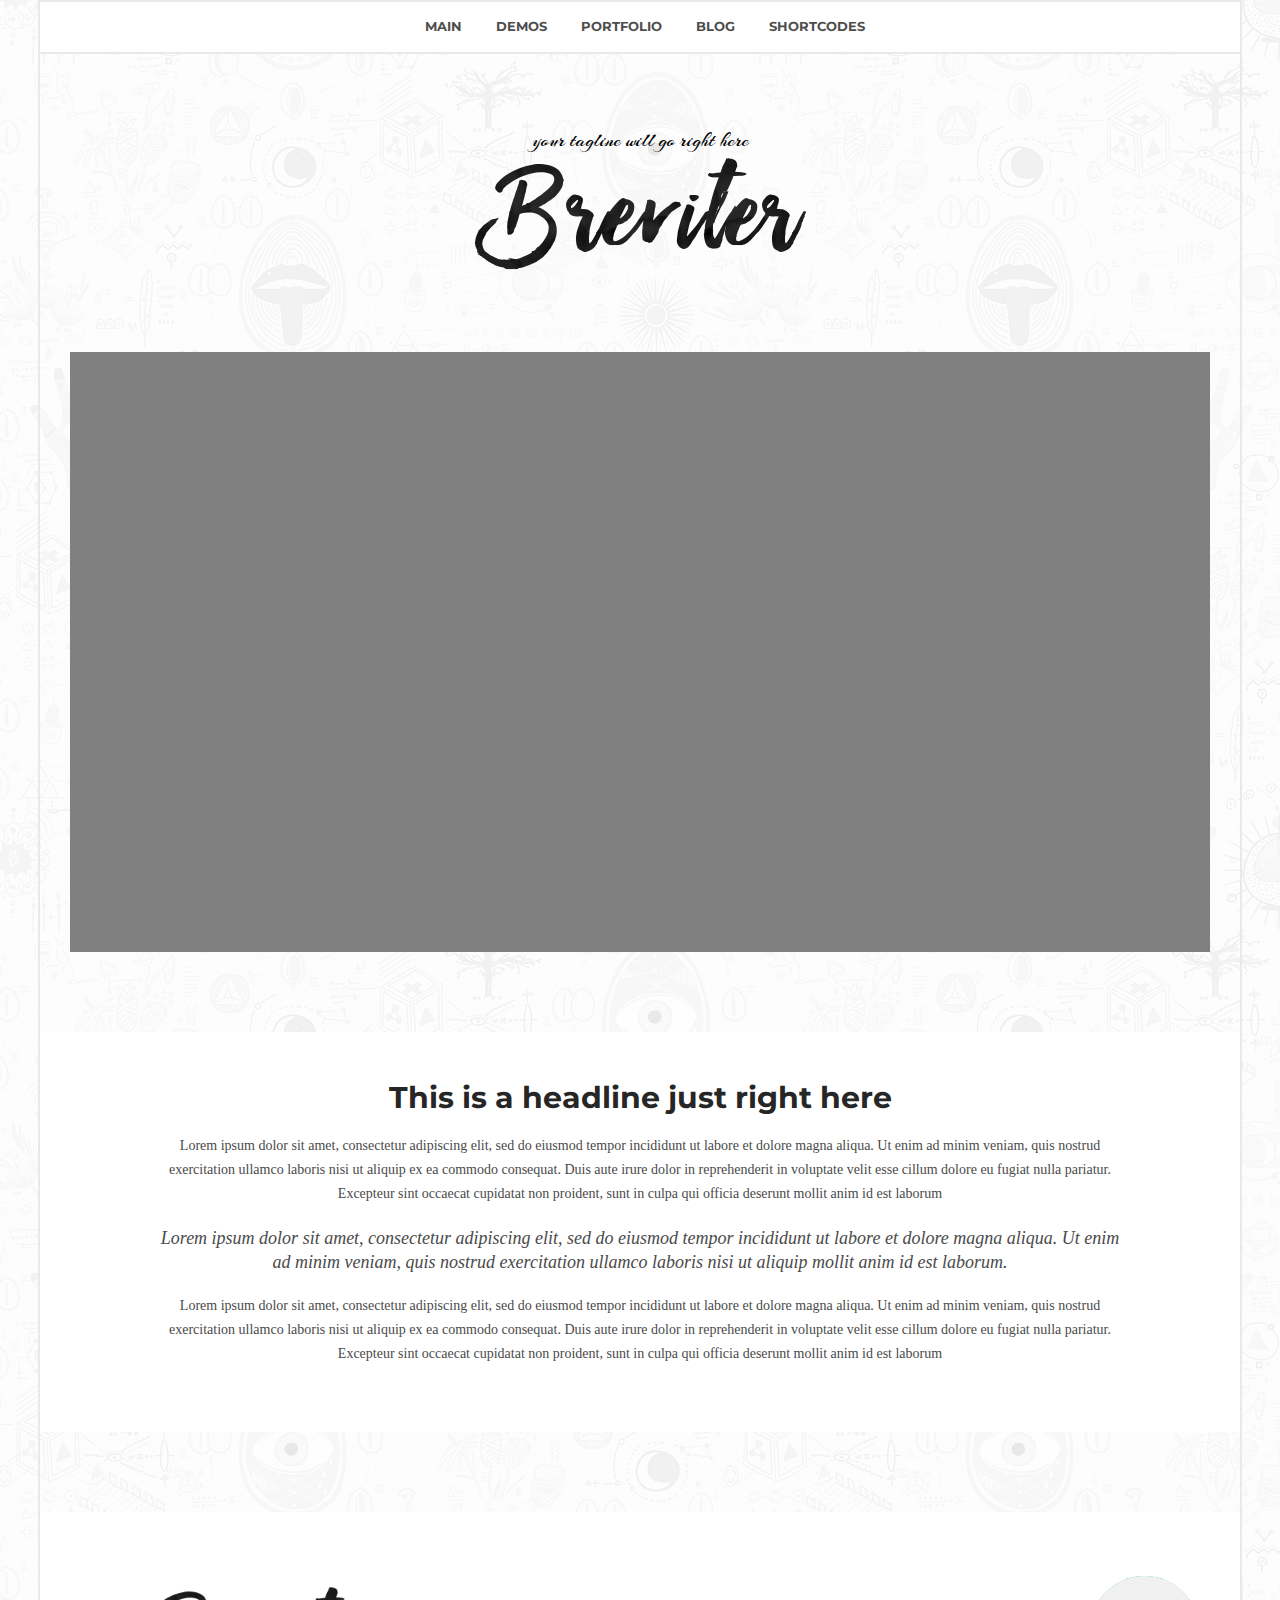
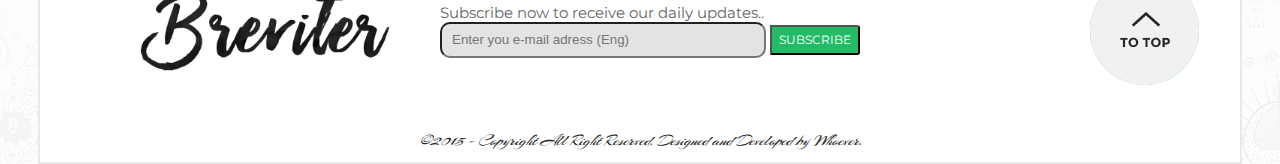
<file: Animation/index.html>
<!DOCTYPE html>
<html lang="en">
<head>
	<meta charset="UTF-8">
	<link href="styles.css" rel="stylesheet">
	<link href="https://fonts.googleapis.com/css?family=Arizonia|Droid+Serif|Montserrat" rel="stylesheet">
	<title>Animation</title>
</head>
<body>
	<header>
		<ul>
			<li>MAIN</li>
			<li>DEMOS</li>
			<li>PORTFOLIO</li>
			<li>BLOG</li>
			<li>SHORTCODES</li>
		</ul>
	</header>
	<main>
		<div class="logo">
			<p name="top">
				your tagline will go right here
			</p>
			<p class="img">
				<img src="img/logo.png">
			</p>
		</div>
		<div class="animation">
		</div>
		<div class="text">
			<h2>
				This is a headline just right here
			</h2>
			<p>
				Lorem ipsum dolor sit amet, consectetur adipiscing elit, sed do eiusmod tempor
				incididunt ut labore et dolore magna aliqua. Ut enim ad minim veniam, quis
				nostrud exercitation ullamco laboris nisi ut aliquip ex ea commodo consequat.
				Duis aute irure dolor in reprehenderit in voluptate velit esse cillum dolore
				eu fugiat nulla pariatur. Excepteur sint occaecat cupidatat non proident, sunt
				in culpa qui officia deserunt mollit anim id est laborum
			</p>
			<p class="italic">
				Lorem ipsum dolor sit amet, consectetur adipiscing elit, sed do eiusmod tempor
				incididunt ut labore et dolore magna aliqua. Ut enim ad minim veniam, quis nostrud
				exercitation ullamco laboris nisi ut aliquip mollit anim id est laborum.
			</p>
			<p>
				Lorem ipsum dolor sit amet, consectetur adipiscing elit, sed do eiusmod tempor
				incididunt ut labore et dolore magna aliqua. Ut enim ad minim veniam, quis nostrud
				exercitation ullamco laboris nisi ut aliquip ex ea commodo consequat. Duis aute irure
				dolor in reprehenderit in voluptate velit esse cillum dolore eu fugiat nulla pariatur.
				Excepteur sint occaecat cupidatat non proident, sunt in culpa qui officia deserunt
				mollit anim id est laborum
			</p>
		</div>
	</main>
	<footer>
		<div class="logof">
		<img src="img/logo.png">
		</div>
		<form>
			<label>Subscribe now to receive our daily updates..</label><br>
			<input required pattern="\S+[A-Za-z]" placeholder="Enter you e-mail adress (Eng)">
			<button type="submit">
				SUBSCRIBE
			</button>
		</form>
		<div class="top">
			<a href="#top" class="a"></a>
		</div>
		<div class="copy">
			&copy;2015 - Copyright All Right Reserved. Designed and Developed by Whoever.
		</div>
	</footer>

</body>
</html>
</file>
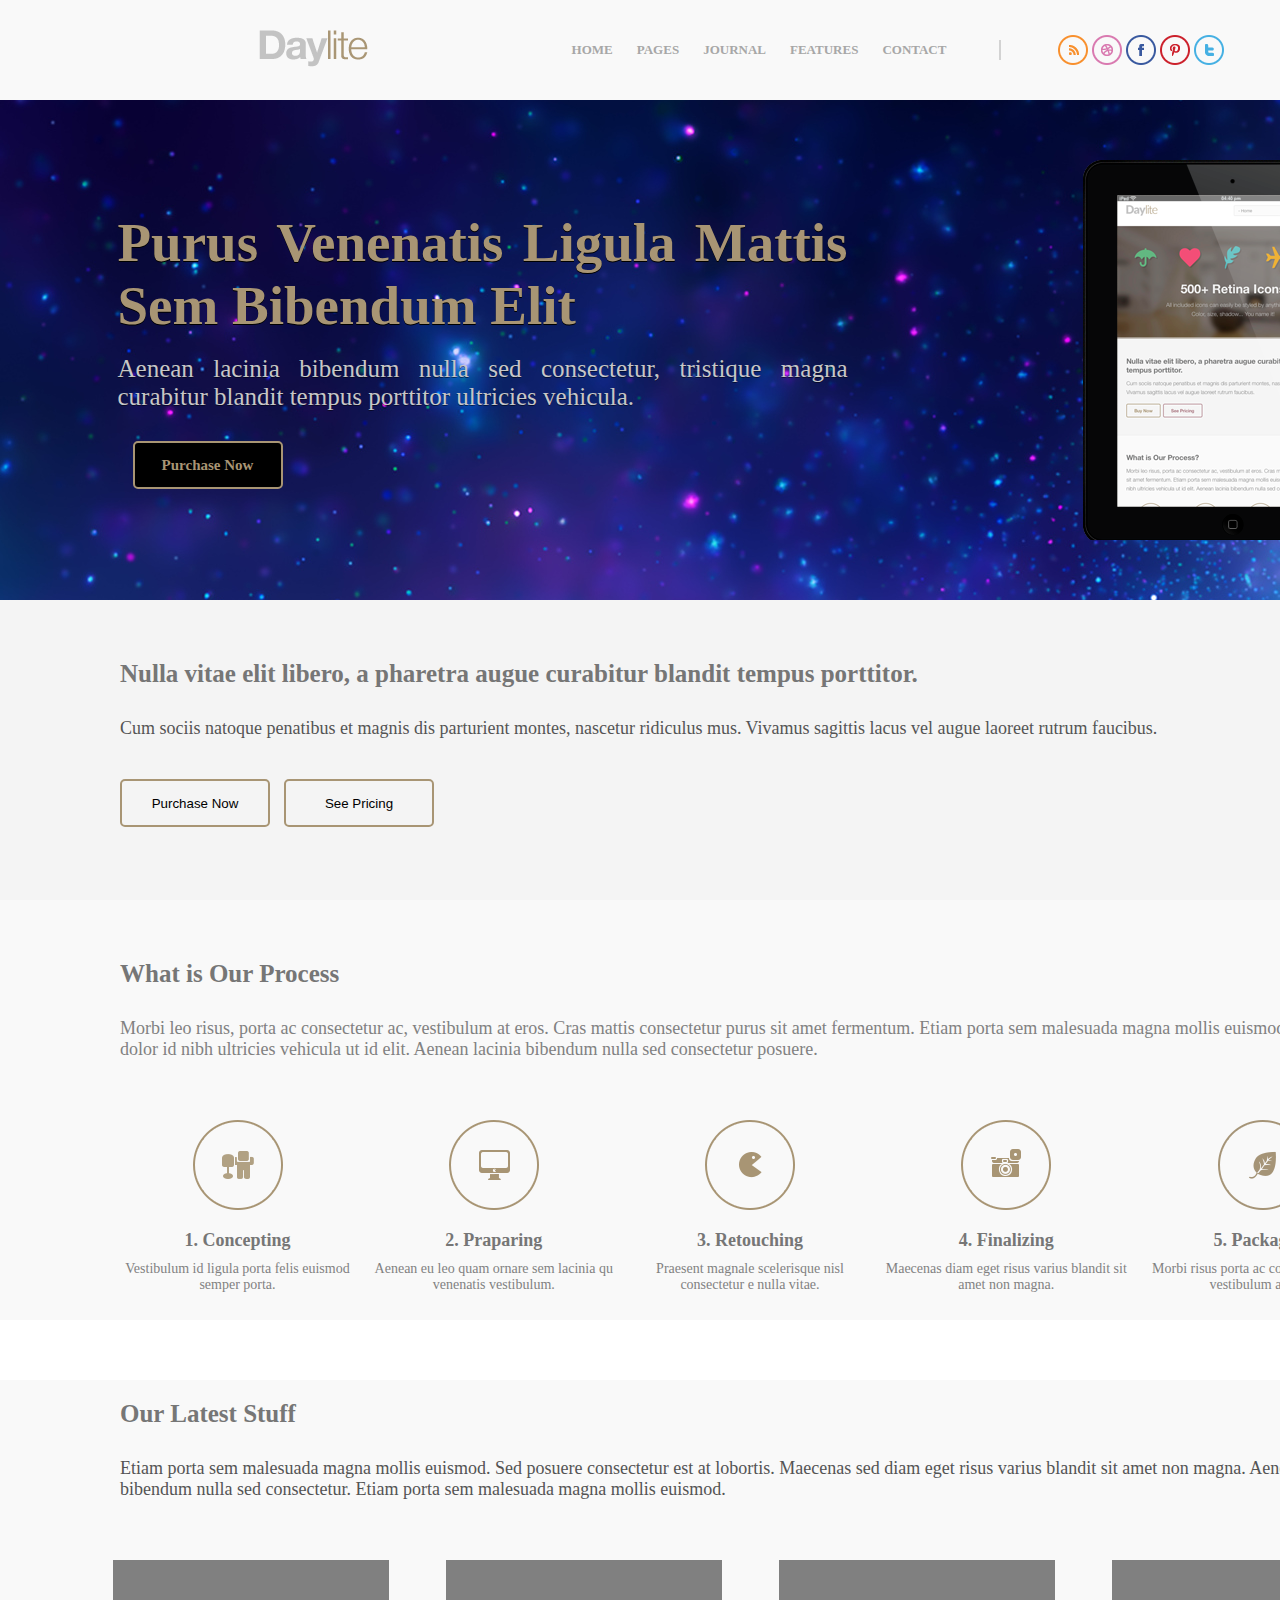
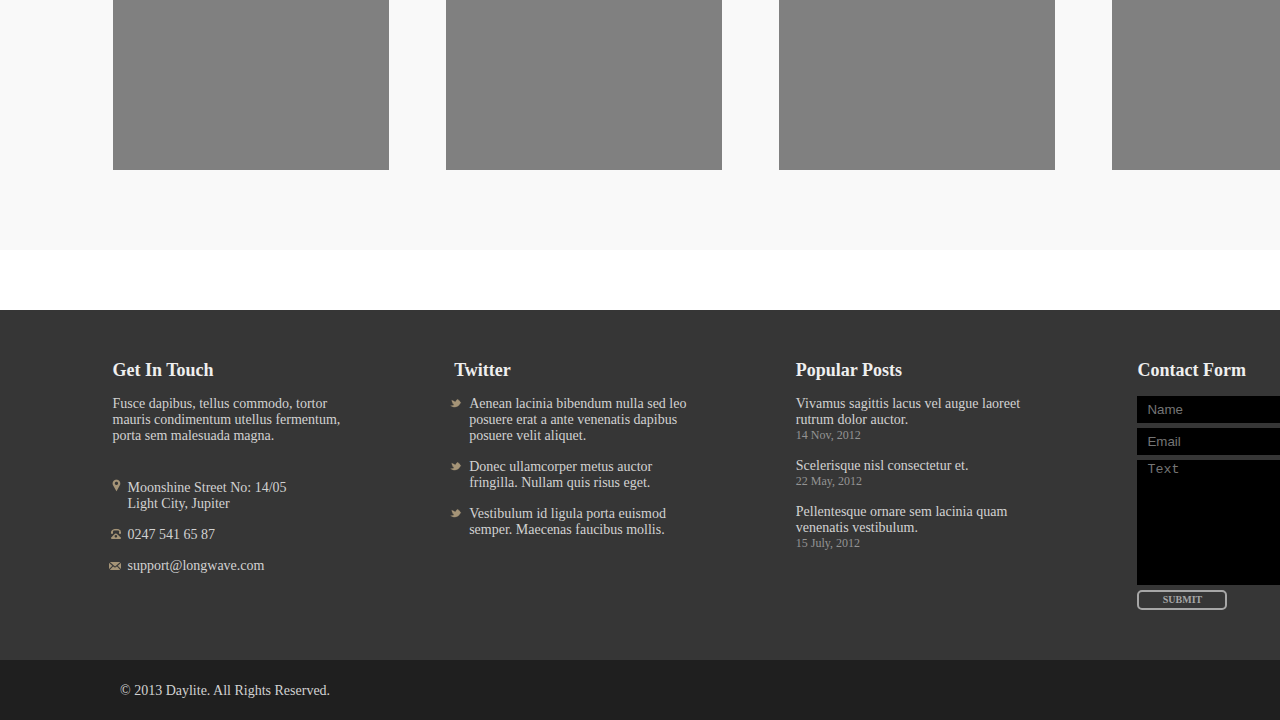
<file: FinalWork/index.html>
<!DOCTYPE html>
<html lang="en">
<head>
	<meta charset="UTF-8">
	<title>My Final Work</title>
	<link rel="stylesheet" href="styles/style.css">
</head>
<body>
	<!--Preload-->
	<div style="display: none">
		<img src="img/container/stage1/1.jpg" alt="">
		<img src="img/container/stage1/2.jpg" alt="">
		<img src="img/container/stage1/3.jpg" alt="">
		<img src="img/container/stage2/1.jpg" alt="">
		<img src="img/container/stage2/2.jpg" alt="">
		<img src="img/container/stage2/3.jpg" alt="">
		<img src="img/container/stage3/1.jpg" alt="">
		<img src="img/container/stage3/2.jpg" alt="">
		<img src="img/container/stage3/3.jpg" alt="">
		<img src="img/container/stage4/1.jpg" alt="">
		<img src="img/container/stage4/2.jpg" alt="">
		<img src="img/container/stage4/3.jpg" alt="">
	</div>
	<!--Preload-->
	<header class="header">
		<div class="topline">
			<div class="toplineImg"></div>
			<ul class="toplineMenu">
				<li>HOME</li>
				<li>PAGES</li>
				<li>JOURNAL</li>
				<li>FEATURES</li>
				<li>CONTACT</li>
			</ul>

			<ul class="toplineSocial">
				<li class="socialItem1"></li>
				<li class="socialItem2"></li>
				<li class="socialItem3"></li>
				<li class="socialItem4"></li>
				<li class="socialItem5"></li>
			</ul>
		</div>
		<div class="info">
			<h1 class="infoH1">
				Purus Venenatis Ligula Mattis Sem Bibendum Elit
			</h1>
			<br>
			<p class="infoText">
				Aenean lacinia bibendum nulla sed consectetur, tristique magna curabitur blandit tempus
				porttitor ultricies vehicula.
			</p>
			<button class="infoButton">
				Purchase Now
			</button>
			<div class="infoImg">
			</div>
		</div>
	</header>
	<main class="container">
		<div class="purchase">
			<h2 class="purchaseH2">
				Nulla vitae elit libero, a pharetra augue curabitur blandit tempus porttitor.
			</h2>
			<p class="purchaseText">
				Cum sociis natoque penatibus et magnis dis parturient montes, nascetur ridiculus mus. Vivamus
				sagittis lacus vel augue laoreet rutrum faucibus.
			</p>
			<div class="purchaseButton">
				<button>
					Purchase Now
				</button>
				<button>
					See Pricing
				</button>
			</div>
		</div>
		<div class="process">
			<h2 class="processH2">
				What is Our Process
			</h2>
			<p class="processText">
				Morbi leo risus, porta ac consectetur ac, vestibulum at eros. Cras mattis consectetur purus sit
				amet fermentum. Etiam porta sem malesuada magna mollis euismod. Nullam id dolor id nibh ultricies
				vehicula ut id elit. Aenean lacinia bibendum nulla sed consectetur posuere.
			</p>
			<div class="processStage">
				<div class="stage1">
					<h3>
						1. Concepting
					</h3>
					<p>
						Vestibulum id ligula porta felis euismod semper porta.
					</p>
				</div>
				<div class="stage2">
					<h3>
						2. Praparing
					</h3>
					<p>
						Aenean eu leo quam ornare sem lacinia qu venenatis vestibulum.
					</p>
				</div>
				<div class="stage3">
					<h3>
						3. Retouching
					</h3>
					<p>
						Praesent  magnale scelerisque nisl consectetur e nulla vitae.
					</p>
				</div>
				<div class="stage4">
					<h3>
						4. Finalizing
					</h3>
					<p>
						Maecenas diam eget risus varius blandit sit amet non magna.
					</p>
				</div>
				<div class="stage5">
					<h3>
						5. Packaging
					</h3>
					<p>
						Morbi risus porta ac consectetur lacina, vestibulum at eros.
					</p>
				</div>
			</div>
		</div>
		<div class="stuff">
			<h2 class="stuffH2">
				Our Latest Stuff
			</h2>
			<p class="stuffText">
				Etiam porta sem malesuada magna mollis euismod. Sed posuere consectetur est at lobortis.
				Maecenas sed diam eget risus varius blandit sit amet non magna. Aenean lacinia bibendum nulla
				sed consectetur. Etiam porta sem malesuada magna mollis euismod.
			</p>
			<div class="stuffStage">
				<div class="stuffStage1">
					<p>
						Porta Justo Ullamcorper<br>
						<a href="#">Grapic Design, Illustration</a>
					</p>
				</div>
				<div class="stuffStage2">
					<p>
						Vestibulum Aenean Sem<br>
						<a href="#">Motion Graphic</a>
					</p>
				</div>
				<div class="stuffStage3">
					<p>
						Ridiculus Sollicitudin Tortor<br>
						<a href="#">Retouch, Photography</a>
					</p>
				</div>
				<div class="stuffStage4">
					<p>
						Consectetur Tortor Ligula<br>
						<a href="#">Web Design, Responsive</a>
					</p>
				</div>
			</div>
		</div>
	</main>

	<footer class="footer">
		<div class="footerText">
			<div class="textGet">
				<h2>
					Get In Touch
				</h2>
				<p>
					Fusce dapibus, tellus commodo, tortor mauris condimentum utellus fermentum,
					porta sem malesuada magna.
				</p>
				<ul class="getAdress">
					<li class="adressTown">
						Moonshine Street No: 14/05<br>
						Light City, Jupiter
					</li>
					<li class="adressTel">
						0247 541 65 87
					</li>
					<li class="adressEmail">
						support@longwave.com
					</li>
				</ul>
			</div>
			<div class="textTwitter">
				<h2>
					Twitter
				</h2>
				<ul class="twit">
					<li>
						Aenean lacinia bibendum nulla sed leo posuere erat a ante venenatis
						dapibus posuere velit aliquet.
					</li>
					<li>
						Donec ullamcorper metus auctor fringilla. Nullam quis risus eget.
					</li>
					<li>
						Vestibulum id ligula porta  euismod semper. Maecenas faucibus mollis.
					</li>
				</ul>
			</div>
			<div class="popularPost">
				<h2>
					Popular Posts
				</h2>
				<ul class="postText">
				<li>
					Vivamus sagittis lacus vel augue laoreet rutrum dolor auctor.<br>
					<p>14 Nov, 2012</p>
				</li>
				<li>
					Scelerisque nisl consectetur et.<br>
					<p>22 May, 2012</p>
				</li>
				<li>
					Pellentesque ornare sem lacinia quam venenatis vestibulum.<br>
					<p>15 July, 2012</p>
				</li>
				</ul>
			</div>
			<div class="form">
				<h2>
					Contact Form
				</h2>
			<form>
				<input id="name" type="text"  required pattern="\S+[A-Za-z]" placeholder="Name">
				<input id="email" type="email"  required placeholder="Email">
				<textarea id="text"  required placeholder="Text"></textarea><br>
				<button type="submit">SUBMIT</button>
			</form>
			</div>
		</div>
		<div class="copy">
			<p>&copy; 2013 Daylite. All Rights Reserved.</p>
		</div>
	</footer>
</body>
</html>
</file>
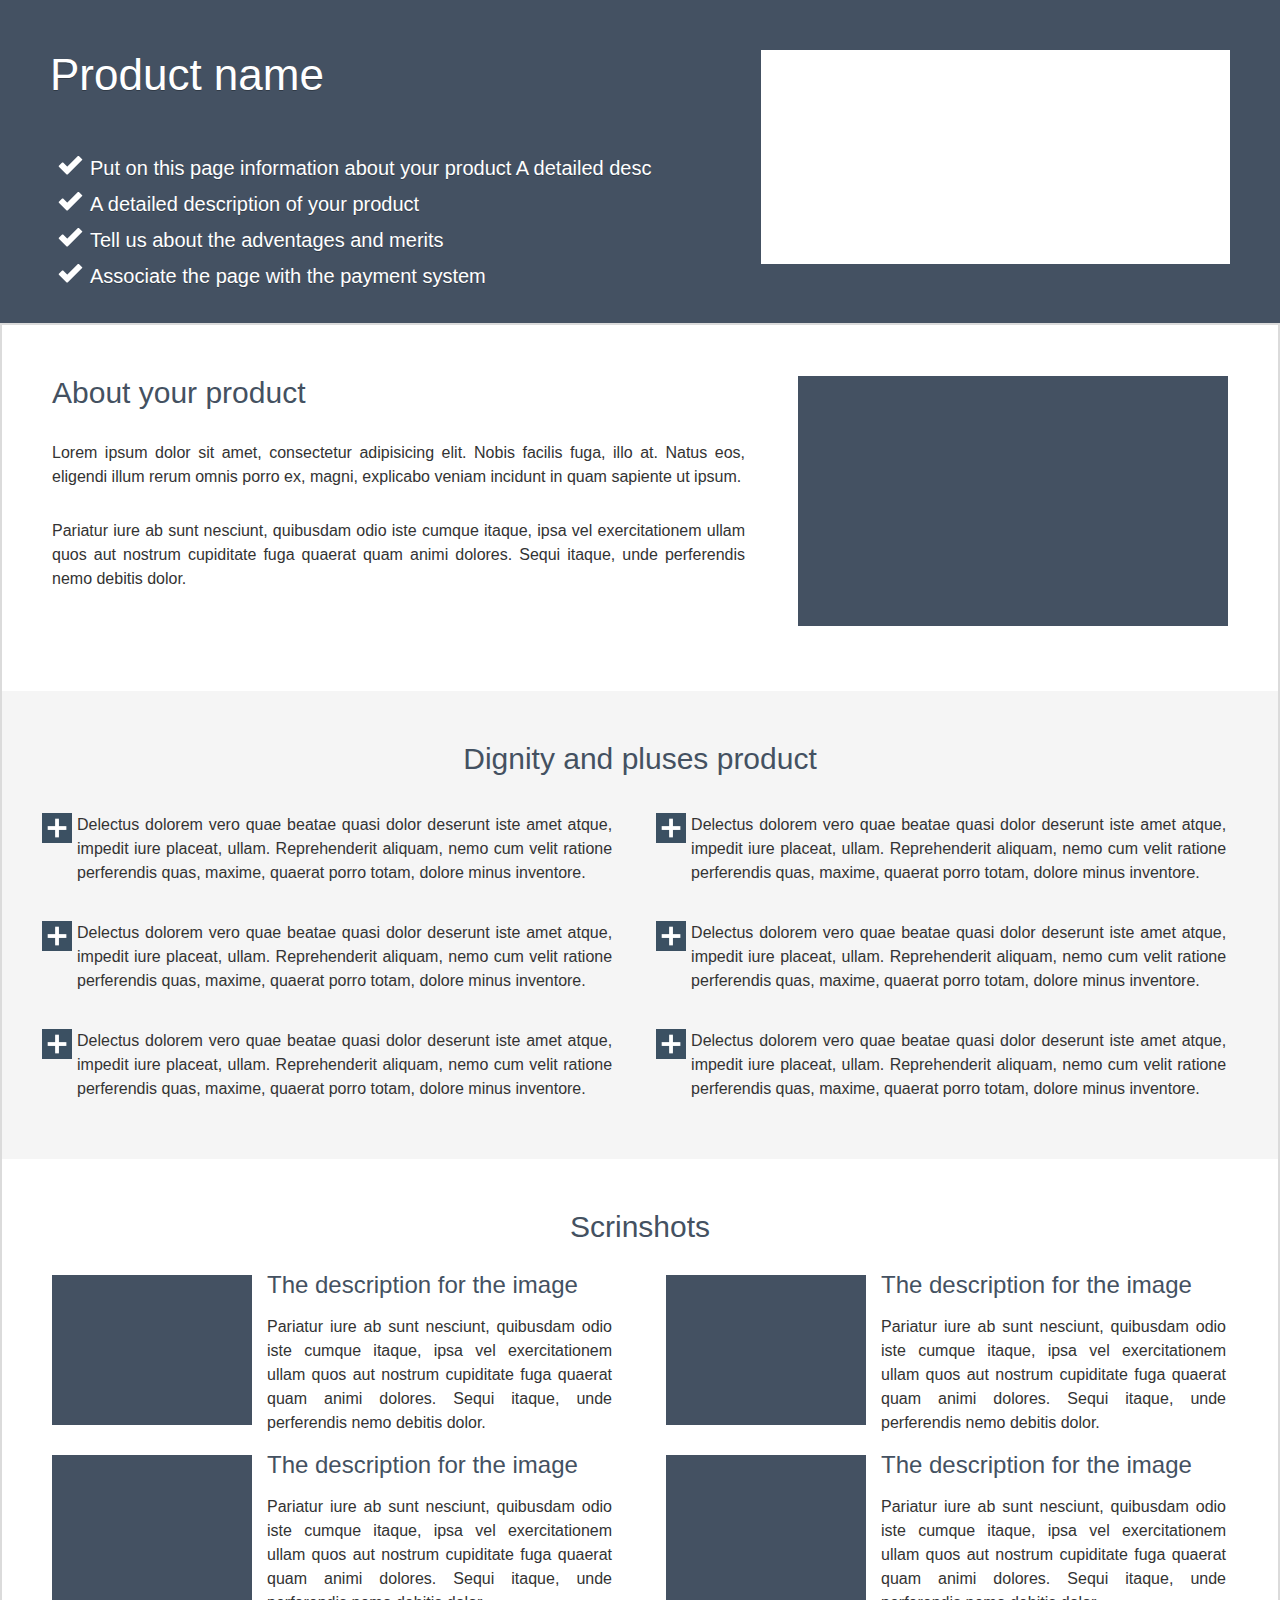
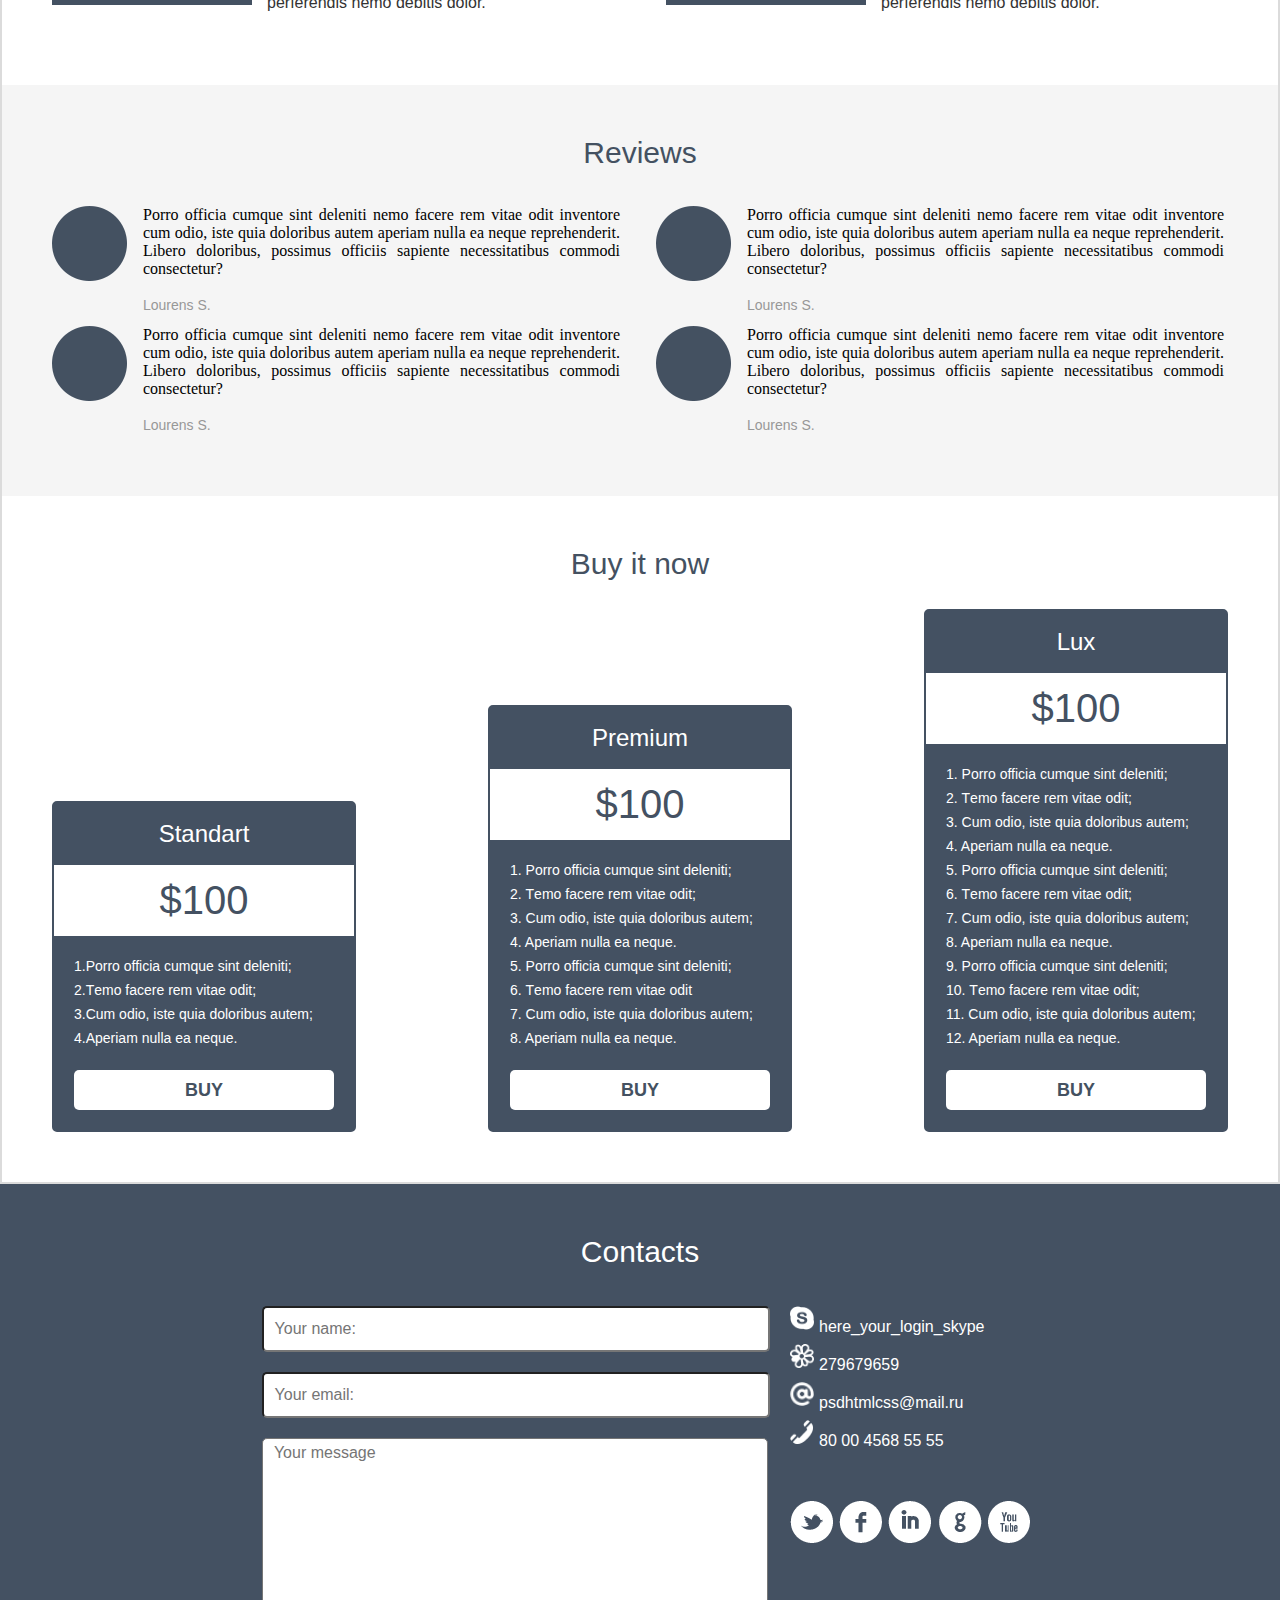
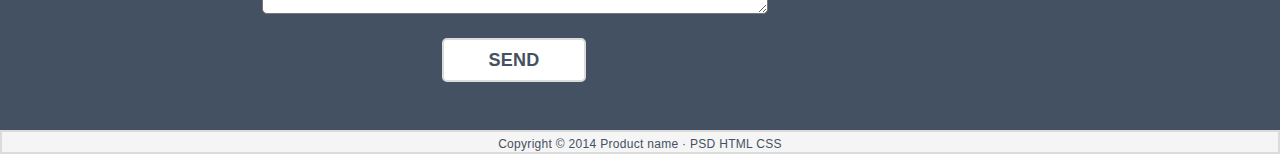
<file: HTLM5 CSS3/index.html>
<!doctype html>
<html>
<head>
<meta charset="utf-8">
<title>HTML5 CSS3</title>
<link href="style.css" rel="stylesheet">
</head>
<body>
		<header class="header">

				<p>Product name</p>

				<ul>
					<li>Put on this page information about your product A detailed desc</li>
					<li>A detailed description of your product</li>
					<li>Tell us about the adventages and merits</li>
					<li>Associate the page with the payment system</li>
				</ul>
				
				<aside>
				<!--Белый прямоугольник-->
				</aside>

		</header>
		
	<main>
		<section class="about">
			<header>About your product</header>
			<p>Lorem ipsum dolor sit amet, consectetur adipisicing elit. Nobis facilis fuga, illo at. Natus eos, eligendi illum rerum omnis porro ex, magni, explicabo veniam incidunt in quam sapiente ut ipsum.
			</p>
			<p>
				Pariatur iure ab sunt nesciunt, quibusdam odio iste cumque itaque, ipsa vel exercitationem ullam quos aut nostrum cupiditate fuga quaerat quam animi dolores. Sequi itaque, unde perferendis nemo debitis dolor.
			</p>
			<aside>
				<!--Серый прямоугольник-->
			</aside>
			
		</section>
		
		<section class="dignity">
			<header>Dignity and pluses product</header>
			<ul>
				<li><img src="img/plus.png">Delectus dolorem vero quae beatae quasi dolor deserunt iste amet atque, impedit iure placeat, ullam. Reprehenderit aliquam, nemo cum velit ratione perferendis quas, maxime, quaerat porro totam, dolore minus inventore.</li>
				<li><img src="img/plus.png">Delectus dolorem vero quae beatae quasi dolor deserunt iste amet atque, impedit iure placeat, ullam. Reprehenderit aliquam, nemo cum velit ratione perferendis quas, maxime, quaerat porro totam, dolore minus inventore.</li>
				<li><img src="img/plus.png">Delectus dolorem vero quae beatae quasi dolor deserunt iste amet atque, impedit iure placeat, ullam. Reprehenderit aliquam, nemo cum velit ratione perferendis quas, maxime, quaerat porro totam, dolore minus inventore.</li>
			</ul>
			<ul>
				<li><img src="img/plus.png">Delectus dolorem vero quae beatae quasi dolor deserunt iste amet atque, impedit iure placeat, ullam. Reprehenderit aliquam, nemo cum velit ratione perferendis quas, maxime, quaerat porro totam, dolore minus inventore.</li>
				<li><img src="img/plus.png">Delectus dolorem vero quae beatae quasi dolor deserunt iste amet atque, impedit iure placeat, ullam. Reprehenderit aliquam, nemo cum velit ratione perferendis quas, maxime, quaerat porro totam, dolore minus inventore.</li>
				<li><img src="img/plus.png">Delectus dolorem vero quae beatae quasi dolor deserunt iste amet atque, impedit iure placeat, ullam. Reprehenderit aliquam, nemo cum velit ratione perferendis quas, maxime, quaerat porro totam, dolore minus inventore.</li>
			</ul>
			
		</section>
		
		<section class="scrinshots">
			<h2>Scrinshots</h2>
			<article>
				<aside> <!--Серый прямоугольник--> </aside>
				<header>The description for the image</header>
				<p>Pariatur iure ab sunt nesciunt, quibusdam odio iste cumque itaque, ipsa vel exercitationem ullam quos aut nostrum cupiditate fuga quaerat quam animi dolores. Sequi itaque, unde perferendis nemo debitis dolor.</p>
			</article>
			<article>
				<aside> <!--Серый прямоугольник--> </aside>
				<header>The description for the image</header>
				<p>Pariatur iure ab sunt nesciunt, quibusdam odio iste cumque itaque, ipsa vel exercitationem ullam quos aut nostrum cupiditate fuga quaerat quam animi dolores. Sequi itaque, unde perferendis nemo debitis dolor.</p>
			</article>
			<article>
				<aside> <!--Серый прямоугольник--> </aside>
				<header>The description for the image</header>
				<p>Pariatur iure ab sunt nesciunt, quibusdam odio iste cumque itaque, ipsa vel exercitationem ullam quos aut nostrum cupiditate fuga quaerat quam animi dolores. Sequi itaque, unde perferendis nemo debitis dolor.</p>
			</article>
			<article>
				<aside> <!--Серый прямоугольник--> </aside>
				<header>The description for the image</header>
				<p>Pariatur iure ab sunt nesciunt, quibusdam odio iste cumque itaque, ipsa vel exercitationem ullam quos aut nostrum cupiditate fuga quaerat quam animi dolores. Sequi itaque, unde perferendis nemo debitis dolor.</p>
			</article>
		</section>
		
		<section class="reviews">
			<header>Reviews</header>
			<article>				
				<img src="img/cir.png">
				<p class="rewtext">Porro officia cumque sint deleniti nemo facere rem vitae odit inventore cum odio, iste quia doloribus autem aperiam nulla ea neque reprehenderit. Libero doloribus, possimus officiis sapiente necessitatibus commodi consectetur?</p><br>
				<p class="name">Lourens S.</p>				
			</article>
			<article>
				<img src="img/cir.png">
				<p class="rewtext">Porro officia cumque sint deleniti nemo facere rem vitae odit inventore cum odio, iste quia doloribus autem aperiam nulla ea neque reprehenderit. Libero doloribus, possimus officiis sapiente necessitatibus commodi consectetur?</p><br>
				<p class="name">Lourens S.</p>				
			</article>
			<article>
				<img src="img/cir.png">
				<p class="rewtext">Porro officia cumque sint deleniti nemo facere rem vitae odit inventore cum odio, iste quia doloribus autem aperiam nulla ea neque reprehenderit. Libero doloribus, possimus officiis sapiente necessitatibus commodi consectetur?</p><br>
				<p class="name">Lourens S.</p>				
			</article>
			<article>
				<img src="img/cir.png">
				<p class="rewtext">Porro officia cumque sint deleniti nemo facere rem vitae odit inventore cum odio, iste quia doloribus autem aperiam nulla ea neque reprehenderit. Libero doloribus, possimus officiis sapiente necessitatibus commodi consectetur?</p><br>
				<p class="name">Lourens S.</p>				
			</article>
				
		</section>
		<header class="h2">Buy it now</header>
		<section class="buyit">
				<article>
				<header>Standart</header>
				<p>$100</p><br>
				<ul>
					<li>1.Porro officia cumque sint deleniti; </li>
					<li>2.Тemo facere rem vitae odit;</li>
					<li>3.Cum odio, iste quia doloribus autem; </li>
					<li>4.Aperiam nulla ea neque.</li>
				</ul>
				<div>BUY</div>
			</article>
			
			<article>
				<header>Premium</header>
				<p>$100</p><br>
				<ul>
					<li>1. Porro officia cumque sint deleniti; </li>
					<li>2. Тemo facere rem vitae odit;</li>
					<li>3. Cum odio, iste quia doloribus autem; </li>
					<li>4. Aperiam nulla ea neque.</li>
					<li>5. Porro officia cumque sint deleniti; </li>
					<li>6. Тemo facere rem vitae odit</li>
					<li>7. Cum odio, iste quia doloribus autem;</li>
					<li>8. Aperiam nulla ea neque.</li>
				</ul>
				<div>BUY</div>
			</article>		
			
			<article>
				<header>Lux</header>
				<p>$100</p><br>
				<ul>
					<li>1. Porro officia cumque sint deleniti; </li>
					<li>2. Тemo facere rem vitae odit;</li>
					<li>3. Cum odio, iste quia doloribus autem;</li>
					<li>4. Aperiam nulla ea neque.</li>
					<li>5. Porro officia cumque sint deleniti; </li>
					<li>6. Тemo facere rem vitae odit;</li>
					<li>7. Cum odio, iste quia doloribus autem; </li>
					<li>8. Aperiam nulla ea neque.</li>
					<li>9. Porro officia cumque sint deleniti; </li>
					<li>10. Тemo facere rem vitae odit;</li>
					<li>11. Cum odio, iste quia doloribus autem; </li>
					<li>12. Aperiam nulla ea neque.</li>
				</ul>
				<div>BUY</div>
			</article>				
			
		</section>
	
	</main>
	<footer>
		<header>Contacts</header>
		<form>
			<fieldset>
				<input type="text" placeholder="  Your name:">
				<input type="text" placeholder="  Your email:">
				<textarea type="text" placeholder="  Your message"></textarea>
				<div>SEND</div>
			</fieldset>
		</form>
			<ul>
				<li><img src="img/skype.png">here_your_login_skype</li>
				<li><img src="img/icq.png">279679659</li>
				<li><img src="img/email.png">psdhtmlcss@mail.ru</li>
				<li><img src="img/phone.png">80 00 4568 55 55</li>
			</ul>
			<img class="img" src="img/social.png">
			<div>Copyright © 2014 Product name · PSD HTML CSS</div>
	</footer>

</body>
</html>
</file>
<file: Animation/styles.css>
* {
  margin: 0;
}
body {
  width: 1200px;
  min-height: 100%;
  border: #e9e9e9 2px solid;
  margin: auto;
  background-image: url("img/bg.png");
}
body header {
  width: 100%;
  height: 50px;
  background-color: #ffffff;
  border-bottom: #e9e9e9 2px solid;
}
body header ul {
  text-align: center;
  padding-top: 15px;
  list-style-type: none;
}
body header ul li {
  display: inline-block;
  font-family: Montserrat;
  color: #4d4d4d;
  font-size: 13px;
  font-weight: 700;
  line-height: 14px;
  margin-right: 30px;
}
body header ul li:hover {
  color: #22bb66;
}
body main .logo p {
  font-family: Arizonia;
  color: #000000;
  font-size: 20px;
  line-height: 14px;
  text-align: center;
  margin-top: 80px;
}
body main .logo .img {
  margin: 10px 0 80px 0;
}
body main .animation {
  width: 95%;
  height: 600px;
  background-color: grey;
  margin: auto;
  overflow: hidden;
  animation: anim 50s infinite normal ease-in-out;
}
@keyframes anim {
  0% {
    background: url("img/1.jpg") no-repeat;
  }
  20% {
    background: url("img/2.jpg") no-repeat;
  }
  40% {
    background: url("img/3.jpg") no-repeat;
  }
  60% {
    background: url("img/4.jpg") no-repeat;
  }
  100% {
    background: url("img/5.jpg") no-repeat;
  }
}
body main .text {
  width: 100%;
  height: 400px;
  text-align: center;
  background-color: white;
  margin-bottom: 80px;
}
body main .text h2 {
  font-family: Montserrat;
  color: #262626;
  font-size: 30px;
  font-weight: 700;
  line-height: 32px;
  margin-top: 80px;
  padding-top: 50px;
}
body main .text p {
  width: 80%;
  margin: 20px auto;
  font-family: DroidSerif;
  color: #4a4a4a;
  font-size: 14px;
  font-weight: 400;
  line-height: 24px;
  text-align: center;
}
body main .text .italic {
  font-size: 18px;
  font-style: italic;
}
body footer {
  width: 100%;
  height: 200px;
  background-color: white;
  margin: 0;
  display: grid;
  grid-template-columns: 400px 1fr 150px;
  align-items: center;
  justify-content: center;
  padding-top: 50px;
}
body footer .logof img {
  width: 250px;
  margin-left: 100px;
}
body footer form label {
  font-family: Montserrat;
  color: #666666;
  font-size: 15px;
  font-weight: 400;
  line-height: 14px;
  text-align: left;
  margin-bottom: 20px;
}
body footer form input {
  border-radius: 10px;
  background-color: #e3e3e3;
  width: 310px;
  height: 30px;
  padding-left: 10px;
}
body footer form input:focus {
  background-color: white;
}
body footer form button {
  border-bottom-right-radius: 3px;
  border-top-right-radius: 3px;
  background-color: #22bb66;
  width: 90px;
  height: 30px;
  font-family: Montserrat;
  color: #ffffff;
  font-size: 12px;
  font-weight: 400;
  line-height: 14px;
  text-align: center;
}
body footer form button:hover {
  background-color: #00c1c1;
}
body footer .top {
  height: 109px;
  width: 109px;
  border-radius: 50%;
  background: url("img/top.png") #22bb66;
}
body footer .top:hover {
  background-blend-mode: luminosity;
}
body footer .top .a {
  display: block;
  width: 100px;
  height: 100px;
}
body footer .copy {
  font-family: Arizonia;
  color: #262626;
  font-size: 16px;
  font-style: italic;
  line-height: 14px;
  text-align: center;
  margin-top: 20px;
  grid-column-start: 1;
  grid-column-end: 4;
}
</file>
<file: FinalWork/styles/style.css>
/* line 1, style.less */
* {
  margin: 0;
}
/* line 6, style.less */
body {
  width: 1500px;
  min-height: 100%;
  margin: auto;
}
/* line 1, blocks\header\header.less */
.header {
  width: 100%;
  height: 600px;
  background-color: #f9f9f9;
}
/* line 1, blocks\header\topline.less */
.topline {
  width: 100%;
  height: 100px;
  text-align: center;
  display: flex;
  flex-direction: inherit;
  justify-content: center;
  align-items: center;
}
/* line 11, blocks\header\topline.less */
.topline .toplineImg {
  width: 200px;
  height: 40px;
  background: url("../img/header/1.png") no-repeat;
}
/* line 18, blocks\header\topline.less */
.topline ul {
  display: inline-block;
}
/* line 1, blocks\header\toplineMenu.less */
.toplineMenu {
  width: 500px;
  height: 20px;
  border-right: #d3d3d3 solid 2px;
}
/* line 7, blocks\header\toplineMenu.less */
.toplineMenu li {
  display: inline-block;
  font-family: HelveticaNeue;
  color: #a7a7a7;
  font-size: 13px;
  font-weight: 700;
  text-align: left;
  padding-left: 20px;
}
/* line 17, blocks\header\toplineMenu.less */
.toplineMenu li:hover {
  color: #d6d6d6;
}
/* line 1, blocks\header\toplineSocial.less */
.toplineSocial {
  width: 200px;
  height: 30px;
}
/* line 6, blocks\header\toplineSocial.less */
.toplineSocial li {
  display: inline-block;
  width: 30px;
  height: 30px;
}
/* line 13, blocks\header\toplineSocial.less */
.toplineSocial .socialItem1 {
  background: url("../img/header/RSS.png");
}
/* line 17, blocks\header\toplineSocial.less */
.toplineSocial .socialItem1:hover {
  background-color: #74ebff;
  border-radius: 15px;
}
/* line 24, blocks\header\toplineSocial.less */
.toplineSocial .socialItem2 {
  background: url("../img/header/Dribbble.png");
}
/* line 28, blocks\header\toplineSocial.less */
.toplineSocial .socialItem2:hover {
  background-color: #74ebff;
  border-radius: 15px;
}
/* line 35, blocks\header\toplineSocial.less */
.toplineSocial .socialItem3 {
  background: url("../img/header/Facebook.png");
}
/* line 39, blocks\header\toplineSocial.less */
.toplineSocial .socialItem3:hover {
  background-color: #74ebff;
  border-radius: 15px;
}
/* line 46, blocks\header\toplineSocial.less */
.toplineSocial .socialItem4 {
  background: url("../img/header/Pinterest.png");
}
/* line 50, blocks\header\toplineSocial.less */
.toplineSocial .socialItem4:hover {
  background-color: #74ebff;
  border-radius: 15px;
}
/* line 57, blocks\header\toplineSocial.less */
.toplineSocial .socialItem5 {
  background: url("../img/header/Twitter.png");
}
/* line 61, blocks\header\toplineSocial.less */
.toplineSocial .socialItem5:hover {
  background-color: #74ebff;
  border-radius: 15px;
}
/* line 1, blocks\header\info.less */
.info {
  width: 100%;
  height: 500px;
  background: url("../img/header/1.jpg");
  display: flex;
  flex-direction: column;
  justify-content: center;
  align-items: center;
  flex-wrap: wrap;
}
/* line 12, blocks\header\info.less */
.info .infoImg {
  width: 300px;
  height: 380px;
  background: url("../img/header/Layer 16.png");
}
/* line 1, blocks\header\infoH1.less */
.infoH1 {
  width: 730px;
  font-family: HelveticaNeue;
  color: #a89574;
  font-size: 55px;
  font-weight: 700;
  text-align: justify;
  text-shadow: 0 1px 0 black;
}
/* line 1, blocks\header\infoText.less */
.infoText {
  width: 730px;
  font-family: HelveticaNeue;
  color: #c7c7c7;
  font-size: 25px;
  font-weight: 300;
  text-align: justify;
  text-shadow: 0 1px 0 rgba(0, 0, 0, 0.5);
}
/* line 1, blocks\header\infoButton.less */
.infoButton {
  border-radius: 5px;
  border: 2px solid #a89574;
  box-sizing: border-box;
  background-color: #000000;
  width: 150px;
  height: 48px;
  font-family: HelveticaNeue;
  color: #a89574;
  font-size: 15px;
  font-weight: 700;
  margin-top: 30px;
  margin-right: 550px;
}
/* line 16, blocks\header\infoButton.less */
.infoButton:hover {
  background-color: #f6f9f9;
}
/* line 1, blocks\container\container.less */
.container {
  width: 100%;
}
/* line 1, blocks\container\purchase\purchase.less */
.purchase {
  width: 100%;
  height: 300px;
  background-color: #f4f4f4;
}
/* line 1, blocks\container\purchase\purchaseButton.less */
.purchaseButton {
  width: 100%;
  margin-left: 120px;
  margin-top: 40px;
}
/* line 7, blocks\container\purchase\purchaseButton.less */
.purchaseButton button {
  border-radius: 5px;
  border: 2px solid #a89574;
  box-sizing: border-box;
  background-color: #f4f4f4;
  width: 150px;
  height: 48px;
  margin-right: 10px;
}
/* line 17, blocks\container\purchase\purchaseButton.less */
.purchaseButton button:hover {
  background-color: #ffffff;
}
/* line 1, blocks\container\purchase\purchaseH2.less */
.purchaseH2 {
  font-family: HelveticaNeue;
  color: #767676;
  font-size: 25px;
  font-weight: 700;
  text-align: left;
  width: 100%;
  margin-left: 120px;
  padding-top: 60px;
}
/* line 1, blocks\container\purchase\purchaseText.less */
.purchaseText {
  font-family: HelveticaNeue;
  color: #545454;
  font-size: 18px;
  font-weight: 300;
  text-align: left;
  width: 100%;
  margin-left: 120px;
  margin-top: 30px;
}
/* line 1, blocks\container\process\process.less */
.process {
  width: 100%;
  height: 100%;
  background-color: #f9f9f9;
  text-align: center;
}
/* line 1, blocks\container\process\processH2.less */
.processH2 {
  font-family: HelveticaNeue;
  color: #767676;
  font-size: 25px;
  font-weight: 700;
  text-align: left;
  margin-left: 120px;
  padding-top: 60px;
}
/* line 1, blocks\container\process\processStage.less */
.processStage {
  width: 85%;
  display: flex;
  flex-direction: row;
  justify-content: space-between;
  align-items: center;
  margin: 60px auto;
}
/* line 10, blocks\container\process\processStage.less */
.processStage h3 {
  padding-top: 110px;
  font-family: HelveticaNeue;
  color: #767676;
  font-size: 18px;
  font-weight: 700;
  text-align: center;
}
/* line 20, blocks\container\process\processStage.less */
.processStage p {
  margin-top: 10px;
  font-family: HelveticaNeue;
  color: #818181;
  font-size: 14px;
  font-weight: 400;
}
/* line 29, blocks\container\process\processStage.less */
.processStage .stage1 {
  background: url('../img/container/Man.png') no-repeat center top;
  width: 250px;
  height: 200px;
}
/* line 36, blocks\container\process\processStage.less */
.processStage .stage2 {
  background: url('../img/container/Shape.png') no-repeat center top;
  width: 250px;
  height: 200px;
}
/* line 42, blocks\container\process\processStage.less */
.processStage .stage3 {
  background: url('../img/container/Pacman.png') no-repeat center top;
  width: 250px;
  height: 200px;
}
/* line 49, blocks\container\process\processStage.less */
.processStage .stage4 {
  background: url('../img/container/Camera 2.png') no-repeat center top;
  width: 250px;
  height: 200px;
}
/* line 56, blocks\container\process\processStage.less */
.processStage .stage5 {
  background: url('../img/container/Leaf.png') no-repeat center top;
  width: 250px;
  height: 200px;
}
/* line 1, blocks\container\process\processText.less */
.processText {
  font-family: HelveticaNeue;
  color: #818181;
  font-size: 18px;
  font-weight: 300;
  text-align: left;
  margin-left: 120px;
  margin-top: 30px;
  width: 85%;
}
/* line 1, blocks\container\stuff\stuff.less */
.stuff {
  width: 100%;
  height: 100%;
  background-color: #f9f9f9;
}
/* line 1, blocks\container\stuff\stuffStage.less */
.stuffStage {
  width: 85%;
  height: 290px;
  display: flex;
  flex-direction: row;
  justify-content: space-between;
  align-items: top;
  margin: 60px auto;
}
/* line 11, blocks\container\stuff\stuffStage.less */
.stuffStage p {
  font-family: HelveticaNeue;
  color: #767676;
  font-size: 15px;
  font-weight: 700;
  text-align: center;
  margin-top: 240px;
}
/* line 20, blocks\container\stuff\stuffStage.less */
.stuffStage p a {
  font-family: HelveticaNeue;
  color: #a89574;
  font-size: 13px;
  font-weight: 300;
  text-align: center;
}
/* line 28, blocks\container\stuff\stuffStage.less */
.stuffStage p a:hover {
  color: #d1d1d1;
}
/* line 35, blocks\container\stuff\stuffStage.less */
.stuffStage .stuffStage1 {
  background-color: grey;
  width: 276px;
  height: 210px;
  overflow: hidden;
  animation: anim 15s infinite normal ease-in-out;
}
@keyframes anim {
  /* line 45, blocks\container\stuff\stuffStage.less */
  0% {
    background: url("../img/container/stage1/1.jpg") no-repeat;
  }
  /* line 49, blocks\container\stuff\stuffStage.less */
  66% {
    background: url("../img/container/stage1/2.jpg") no-repeat;
  }
  /* line 53, blocks\container\stuff\stuffStage.less */
  100% {
    background: url("../img/container/stage1/3.jpg") no-repeat;
  }
}
/* line 61, blocks\container\stuff\stuffStage.less */
.stuffStage .stuffStage2 {
  background-color: grey;
  width: 276px;
  height: 210px;
  overflow: hidden;
  animation: anim2 15s infinite normal ease-in-out;
}
@keyframes anim2 {
  /* line 70, blocks\container\stuff\stuffStage.less */
  0% {
    background: url("../img/container/stage2/1.jpg") no-repeat;
  }
  /* line 74, blocks\container\stuff\stuffStage.less */
  66% {
    background: url("../img/container/stage2/2.jpg") no-repeat;
  }
  /* line 78, blocks\container\stuff\stuffStage.less */
  100% {
    background: url("../img/container/stage2/3.jpg") no-repeat;
  }
}
/* line 84, blocks\container\stuff\stuffStage.less */
.stuffStage .stuffStage3 {
  background-color: grey;
  width: 276px;
  height: 210px;
  overflow: hidden;
  animation: anim3 15s infinite normal ease-in-out;
}
@keyframes anim3 {
  /* line 93, blocks\container\stuff\stuffStage.less */
  0% {
    background: url("../img/container/stage3/1.jpg") no-repeat;
  }
  /* line 97, blocks\container\stuff\stuffStage.less */
  66% {
    background: url("../img/container/stage3/2.jpg") no-repeat;
  }
  /* line 101, blocks\container\stuff\stuffStage.less */
  100% {
    background: url("../img/container/stage3/3.jpg") no-repeat;
  }
}
/* line 108, blocks\container\stuff\stuffStage.less */
.stuffStage .stuffStage4 {
  background-color: grey;
  width: 276px;
  height: 210px;
  overflow: hidden;
  animation: anim4 15s infinite normal ease-in-out;
}
@keyframes anim4 {
  /* line 117, blocks\container\stuff\stuffStage.less */
  0% {
    background: url("../img/container/stage4/1.jpg") no-repeat;
  }
  /* line 121, blocks\container\stuff\stuffStage.less */
  66% {
    background: url("../img/container/stage4/2.jpg") no-repeat;
  }
  /* line 125, blocks\container\stuff\stuffStage.less */
  100% {
    background: url("../img/container/stage4/3.jpg") no-repeat;
  }
}
/* line 1, blocks\container\stuff\stuffH2.less */
.stuffH2 {
  font-family: HelveticaNeue;
  color: #767676;
  font-size: 25px;
  font-weight: 700;
  text-align: left;
  width: 100%;
  margin-left: 120px;
  padding-top: 20px;
}
/* line 1, blocks\container\stuff\stuffText.less */
.stuffText {
  font-family: HelveticaNeue;
  color: #545454;
  font-size: 18px;
  font-weight: 300;
  text-align: left;
  margin: 30px 120px 0 120px;
}
/* line 1, blocks\footer\footer.less */
.footer {
  width: 100%;
  height: 100%;
  background-color: #363636;
}
/* line 7, blocks\footer\footer.less */
.footer .footerText {
  width: 85%;
  margin: auto;
  padding-top: 50px;
  padding-bottom: 50px;
  display: flex;
  flex-direction: row;
  justify-content: space-between;
}
/* line 17, blocks\footer\footer.less */
.footer .footerText h2 {
  font-family: HelveticaNeue;
  color: #efefef;
  font-size: 18px;
  font-weight: 700;
  text-align: left;
  margin-bottom: 15px;
}
/* line 27, blocks\footer\footer.less */
.footer .footerText p {
  font-family: HelveticaNeue;
  color: #d2d2d2;
  font-size: 14px;
  font-weight: 400;
  text-align: left;
}
/* line 36, blocks\footer\footer.less */
.footer .footerText li {
  font-family: HelveticaNeue;
  color: #d2d2d2;
  font-size: 14px;
  font-weight: 400;
  text-align: left;
  list-style-type: none;
  margin-bottom: 15px;
}
/* line 47, blocks\footer\footer.less */
.footer .footerText .textGet {
  width: 250px;
}
/* line 51, blocks\footer\footer.less */
.footer .footerText .textGet .getAdress {
  margin-top: 35px;
  padding-left: 15px;
}
/* line 56, blocks\footer\footer.less */
.footer .footerText .textGet .getAdress .adressTown {
  list-style-image: url("../img/footer/Fill.png");
}
/* line 61, blocks\footer\footer.less */
.footer .footerText .textGet .getAdress .adressTel {
  list-style-image: url("../img/footer/Phone.png");
}
/* line 66, blocks\footer\footer.less */
.footer .footerText .textGet .getAdress .adressEmail {
  list-style-image: url("../img/footer/Message small.png");
}
/* line 73, blocks\footer\footer.less */
.footer .footerText .textTwitter {
  width: 250px;
}
/* line 77, blocks\footer\footer.less */
.footer .footerText .textTwitter .twit {
  padding-left: 15px;
}
/* line 81, blocks\footer\footer.less */
.footer .footerText .textTwitter .twit li {
  list-style-image: url("../img/footer/Layer 15.png");
}
/* line 88, blocks\footer\footer.less */
.footer .footerText .popularPost {
  width: 250px;
}
/* line 92, blocks\footer\footer.less */
.footer .footerText .popularPost .postText {
  padding: 0;
}
/* line 96, blocks\footer\footer.less */
.footer .footerText .popularPost .postText p {
  font-family: HelveticaNeue;
  color: #949494;
  font-size: 12px;
  font-weight: 400;
  text-align: left;
}
/* line 107, blocks\footer\footer.less */
.footer .footerText form {
  width: 250px;
}
/* line 111, blocks\footer\footer.less */
.footer .footerText form input {
  background-color: black;
  width: 100%;
  height: 25px;
  color: white;
  padding-left: 10px;
  margin-bottom: 5px;
  border: none;
}
/* line 122, blocks\footer\footer.less */
.footer .footerText form textarea {
  background-color: black;
  width: 100%;
  height: 121px;
  border: none;
  padding-left: 10px;
  resize: none;
  color: white;
}
/* line 133, blocks\footer\footer.less */
.footer .footerText form button {
  font-family: HelveticaNeue;
  color: #a6a6a6;
  font-size: 10px;
  font-weight: 700;
  text-align: center;
  border-radius: 5px;
  border: 2px solid #a6a6a6;
  box-sizing: border-box;
  background-color: #363636;
  width: 90px;
  height: 20px;
}
/* line 147, blocks\footer\footer.less */
.footer .footerText form button:hover {
  background-color: #f6f9f9;
}
/* line 155, blocks\footer\footer.less */
.footer .copy {
  background-color: #1f1f1f;
  width: 1380px;
  height: 37px;
  font-family: HelveticaNeue;
  color: #d2d2d2;
  font-size: 14px;
  font-weight: 400;
  text-align: left;
  padding-top: 23px;
  padding-left: 120px;
}
</file>
<file: HTLM5 CSS3/style.css>
* {
  margin: 0px;
}
body {
  width: 1280px;
  margin: auto;
  height: 100%;
}
.header {
  display: block;
  position: relative;
  width: 1280px;
  height: 323px;
  background-color: #445162;
  padding: 0px;
  margin: auto;
}
.header p {
  display: block;
  float: left;
  width: 427px;
  font-family: Arial;
  color: #ffffff;
  font-size: 44px;
  font-weight: 400;
  text-align: left;
  text-shadow: 0px 1px 0px rgba(0, 0, 0, 0.3);
  margin: 50px 50px 0px 50px;
}
.header ul {
  display: block;
  float: left;
  width: 600px;
  height: 145px;
  font-family: Arial;
  color: #ffffff;
  font-size: 20px;
  font-weight: 400;
  line-height: 36px;
  text-align: left;
  text-shadow: 0px 1px 0px rgba(0, 0, 0, 0.3);
  margin: 50px;
  list-style-image: url(img/check.png);
  clear: both;
}
.header aside {
  display: block;
  position: absolute;
  width: 469px;
  height: 214px;
  background-color: #ffffff;
  right: 50px;
  top: 50px;
}
main {
  width: calc(100%-2px);
  min-height: 100%;
  display: block;
  border: 2px solid;
  border-color: #DBDBDB;
}
main .about {
  position: relative;
}
main .about header {
  display: block;
  width: 693px;
  font-family: Arial;
  color: #445161;
  font-size: 30px;
  font-weight: 400;
  line-height: 36px;
  text-align: left;
  margin: 50px 50px 0px 50px;
}
main .about p {
  display: block;
  width: 693px;
  margin: 30px 50px;
  font-family: Arial;
  color: #333333;
  font-size: 16px;
  font-weight: 400;
  line-height: 24px;
  text-align: left;
  text-align: justify;
}
main .about aside {
  display: block;
  position: absolute;
  right: 50px;
  top: 1px;
  width: 430px;
  height: 250px;
  background-color: #445162;
}
main .dignity {
  margin-top: 100px;
  padding: 50px 50px 0px 0px;
  background-color: #f5f5f5;
}
main .dignity header {
  font-family: Arial;
  color: #445161;
  font-size: 30px;
  font-weight: 400;
  line-height: 36px;
  text-align: center;
  padding-left: 50px;
}
main .dignity ul {
  display: inline-block;
  width: 46.5%;
  font-family: Arial;
  color: #333333;
  font-size: 16px;
  font-weight: 400;
  line-height: 24px;
  text-align: justify;
  list-style: none;
  margin: 0px;
  margin-bottom: 50px;
}
main .dignity li {
  margin-top: 36px;
}
main .dignity li img {
  float: left;
  margin: 0px 5px 50px 0px;
  width: 30px;
  height: 30px;
}
main .scrinshots {
  padding: 50px 0px 50px 50px;
}
main .scrinshots article {
  display: inline-block;
  width: 560px;
  margin-right: 50px;
}
main .scrinshots h2 {
  font-family: Arial;
  color: #445161;
  font-size: 30px;
  font-weight: 400;
  line-height: 36px;
  text-align: center;
  margin-right: 50px;
  margin-bottom: 30px;
}
main .scrinshots aside {
  float: left;
  margin: 0px 15px 30px 0px;
  background-color: #445162;
  width: 200px;
  height: 150px;
}
main .scrinshots header {
  font-family: Arial;
  color: #445161;
  font-size: 24px;
  font-weight: 400;
  line-height: 30px;
  text-align: left;
  margin-bottom: 15px;
  margin-top: -5px;
}
main .scrinshots p {
  font-family: Arial;
  color: #333333;
  font-size: 16px;
  font-weight: 400;
  line-height: 24px;
  text-align: justify;
  margin: 0px;
}
main .reviews {
  background-color: #f5f5f5;
  padding: 50px 18px 50px 50px;
}
main .reviews header {
  font-family: Arial;
  color: #445161;
  font-size: 30px;
  font-weight: 400;
  line-height: 36px;
  text-align: center;
  margin: 0px 32px 35px 0px;
}
main .reviews article {
  display: inline-block;
  width: 600px;
  height: 120px;
}
main .reviews article img {
  display: block;
  float: left;
  margin: 0px 16px 70px 0px;
}
main .reviews article .rewtext {
  margin: 0px 32px 0px 0px;
  text-align: justify;
}
main .reviews article .name {
  font-family: Arial;
  color: #989898;
  font-size: 14px;
  font-weight: 400;
  line-height: 18px;
  text-align: left;
  margin: 0px;
}
main .h2 {
  font-family: Arial;
  color: #445161;
  font-size: 30px;
  font-weight: 400;
  line-height: 36px;
  text-align: center;
  margin: 50px 0px 0px 0px;
}
main .buyit {
  padding: 50px;
  height: 500px;
  display: flex;
  flex-direction: row;
  justify-content: space-between;
  align-items: flex-end;
}
main .buyit article {
  background-color: #445162;
  border: 2px #445162 solid;
  border-radius: 5px;
  margin-top: 30px;
  width: 300px;
}
main .buyit article header {
  font-family: Arial;
  color: #ffffff;
  font-size: 24px;
  font-weight: 400;
  line-height: 30px;
  text-align: center;
  margin: 16px 0px 16px 0px;
}
main .buyit article p {
  width: 300px;
  height: 71px;
  background-color: #ffffff;
  font-family: Arial;
  color: #445162;
  font-size: 40px;
  font-weight: 400;
  line-height: 71px;
  text-align: center;
}
main .buyit article ul {
  font-family: Arial;
  color: #ffffff;
  font-size: 14px;
  font-weight: 400;
  line-height: 24px;
  list-style: none;
  text-align: justify;
  padding-left: 20px;
}
main .buyit article div {
  width: 260px;
  height: 40px;
  border-radius: 5px;
  background-color: #ffffff;
  font-family: Arial;
  color: #445161;
  font-size: 18px;
  font-weight: 700;
  line-height: 18px;
  text-align: center;
  margin: 20px;
  line-height: 40px;
}
footer {
  width: 100%;
  height: 559px;
  background-color: #445162;
  position: relative;
}
footer header {
  font-family: Arial;
  color: #ffffff;
  font-size: 30px;
  font-weight: 400;
  line-height: 36px;
  text-align: center;
  margin-bottom: 30px;
  padding-top: 50px;
}
footer form {
  width: 510px;
  height: 430px;
  margin-left: 250px;
}
footer form fieldset {
  width: 500px;
  height: 300px;
  border-width: 0px;
}
footer form fieldset input,
footer form fieldset textarea {
  width: 500px;
  height: 40px;
  font-family: Arial;
  color: #445161;
  font-size: 16px;
  font-weight: 400;
  line-height: 24px;
  text-align: left;
  margin-bottom: 20px;
  border-radius: 5px;
}
footer form fieldset textarea {
  height: 170px;
}
footer form fieldset div {
  width: 140px;
  height: 40px;
  border-radius: 5px;
  background-color: #ffffff;
  font-family: Arial;
  color: #445161;
  font-size: 18px;
  font-weight: 700;
  line-height: 18px;
  text-align: center;
  line-height: 40px;
  margin-left: 180px;
}
footer ul {
  display: block;
  position: absolute;
  right: 290px;
  bottom: 290px;
  width: 200px;
  font-family: Arial;
  color: #ffffff;
  font-size: 16px;
  font-weight: 400;
  line-height: 24px;
  text-align: left;
  list-style: none;
}
footer ul li img {
  margin: 5px 5px 2px 0px;
  width: 24px;
  height: 24px;
}
footer .img {
  display: block;
  position: absolute;
  right: 250px;
  bottom: 200px;
}
footer div {
  width: calc(100%-2px);
  height: 20px;
  background-color: #f5f5f5;
  font-family: Arial;
  color: #445162;
  font-size: 12px;
  font-weight: 400;
  letter-spacing: 0.3px;
  line-height: 24px;
  text-align: center;
  border: 2px #DBDBDB solid;
}
</file>
